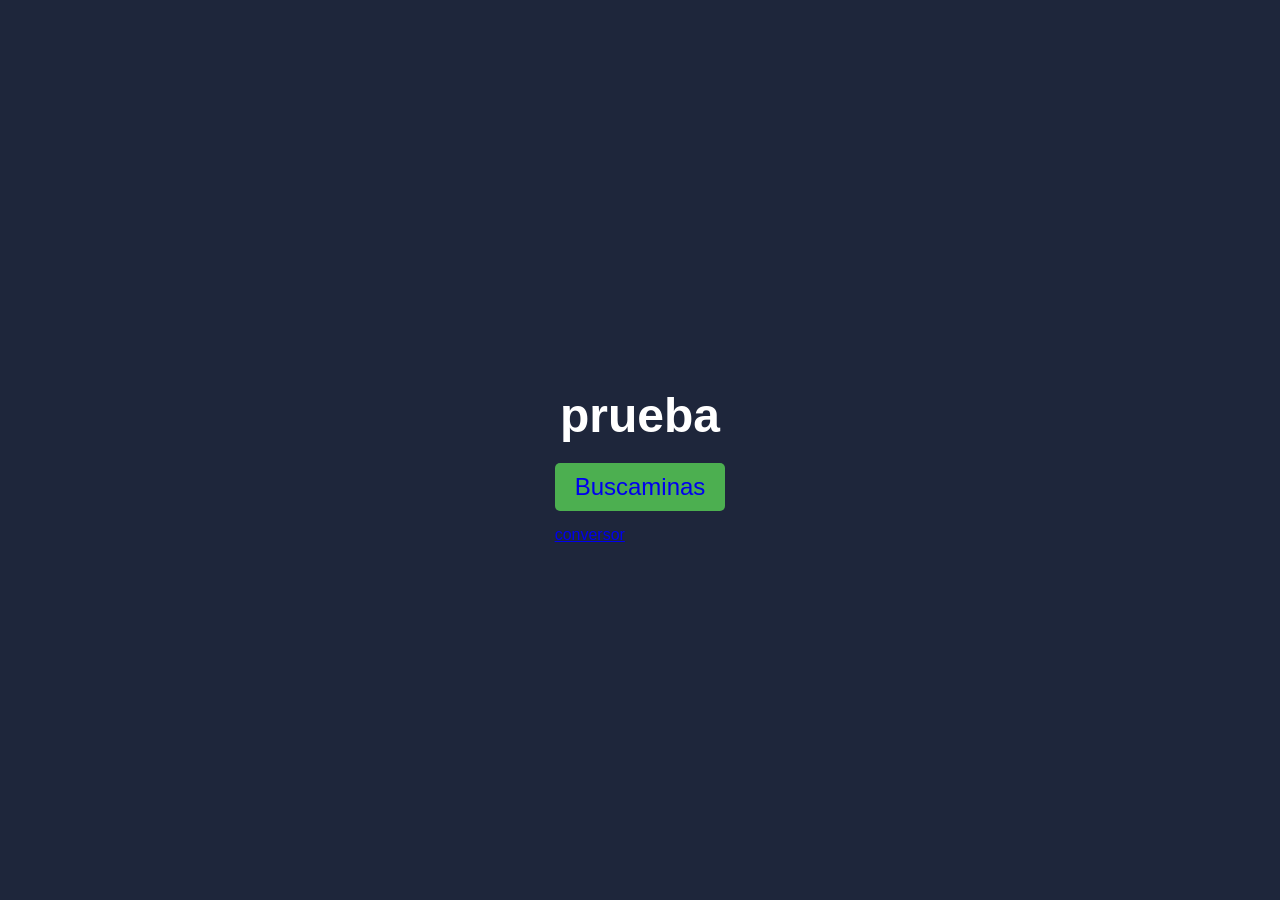
<file: main.html>
<!DOCTYPE html>
<html lang="es">
<head>
    <meta charset="UTF-8">
    <meta name="viewport" content="width=device-width, initial-scale=1.0">
    <link rel="stylesheet" href="style.css">
    <title>Página Principal de Juegos</title>
    <style>
        body {
            font-family: Arial, sans-serif;
            background-color: #1e263b;
            color: white;
            display: flex;
            flex-direction: column;
            align-items: center;
            justify-content: center;
            height: 100vh;
            margin: 0;
        }

        h1 {
            font-size: 3rem;
            margin-bottom: 20px;
        }

        .game-list {
            display: flex;
            flex-direction: column;
            gap: 15px;
        }

        .game-link {
            text-decoration: none;<--cambiar-->
            color: white;
            font-size: 1.5rem;
            padding: 10px 20px;
            background-color: #4CAF50;
            border-radius: 5px;
            transition: background-color 0.3s ease;
        }

        .game-link:hover {
            background-color: #45a049;
        }
    </style>
</head>
<body>
    <h1>prueba</h1>
    <div class="game-list">
        <a href="index.html" class="game-link">Buscaminas</a>
        <a href="http://C:\Users\pipe\OneDrive\Desktop\buscaminas\buscaminas-main\convertidor-de-monedas-main" class="app-link">conversor</a>
        <!-- Ejemplo: <a href="otro-juego.html" class="game-link">Otro Juego</a> -->
    </div>
</body>
</html>
</file>
<file: style.css>
* {
  box-sizing: border-box;
}


body {
  margin: 0;
  height: 100vh;
  display: flex;
  align-items: center;
  justify-content: center;
  font-family: monospace;
  background-color: #1e263b;
  perspective: 1000px; /* Perspectiva 3D */
}

#background-canvas {
  position: fixed;
  top: 0;
  left: 0;
  width: 100%;
  height: 100%;
  z-index: -1; /* Coloca el canvas detrás del contenido */
}

#game-container {
  position: relative;
  z-index: 1; /* Coloca el contenido del juego por encima del canvas */
}

#game-board {
  display: grid;
  grid-template-columns: repeat(8, 40px);
  grid-template-rows: repeat(8, 40px);
  gap: 2px;
  justify-content: center;
  margin: 20px auto;
  background-color: #333;
  padding: 10px;
  border-radius: 10px;
  box-shadow: 0 10px 20px rgba(0, 0, 0, 0.5); /* Sombra 3D */
}

.cell {
  width: 40px;
  height: 40px;
  background-color: #ccc;
  border: 1px solid #333;
  display: flex;
  align-items: center;
  justify-content: center;
  font-size: 18px;
  cursor: pointer;
  position: relative;
  transform-style: preserve-3d;
  transition: transform 0.2s, box-shadow 0.2s;
  box-shadow: 3px 3px 5px rgba(0, 0, 0, 0.3); /* Sombra 3D */
}

.cell:hover {
  transform: translateY(-2px) rotateX(10deg); /* Elevación y rotación 3D */
  box-shadow: 5px 5px 10px rgba(0, 0, 0, 0.5); /* Sombra más pronunciada */
}

.cell.revealed {
  background-color: white;
  cursor: default;
  transform: translateY(0); /* Restablece la posición */
  box-shadow: none; /* Sin sombra */
}

.cell.mine {
  background-color: red;
  color: white;
}

.cell.number {
  background-color: #ddd;
}

button {
  padding: 10px 20px;
  font-size: 16px;
  cursor: pointer;
  background-color: #4CAF50;
  color: white;
  border: none;
  border-radius: 5px;
  position: relative;
  transform-style: preserve-3d;
  transition: transform 0.2s, box-shadow 0.2s;
  box-shadow: 3px 3px 5px rgba(0, 0, 0, 0.3); /* Sombra 3D */
}

button:hover {
  transform: translateY(-2px) rotateX(10deg); /* Elevación y rotación 3D */
  box-shadow: 5px 5px 10px rgba(0, 0, 0, 0.5); /* Sombra más pronunciada */
}

button:active {
  transform: translateY(0); /* Restablece la posición */
  box-shadow: 2px 2px 5px rgba(0, 0, 0, 0.3); /* Sombra más suave */
}

#scoreboard {
  color: white;
  font-size: 16px;
}
#volume-control {
  display: flex;
  align-items: center;
  gap: 10px;
}

#volume-slider {
  width: 100px;
  cursor: pointer;
}

#volume-slider:hover {
  opacity: 0.8;
}
}

button:hover {
  background-color: #45a049;
}
</file>
